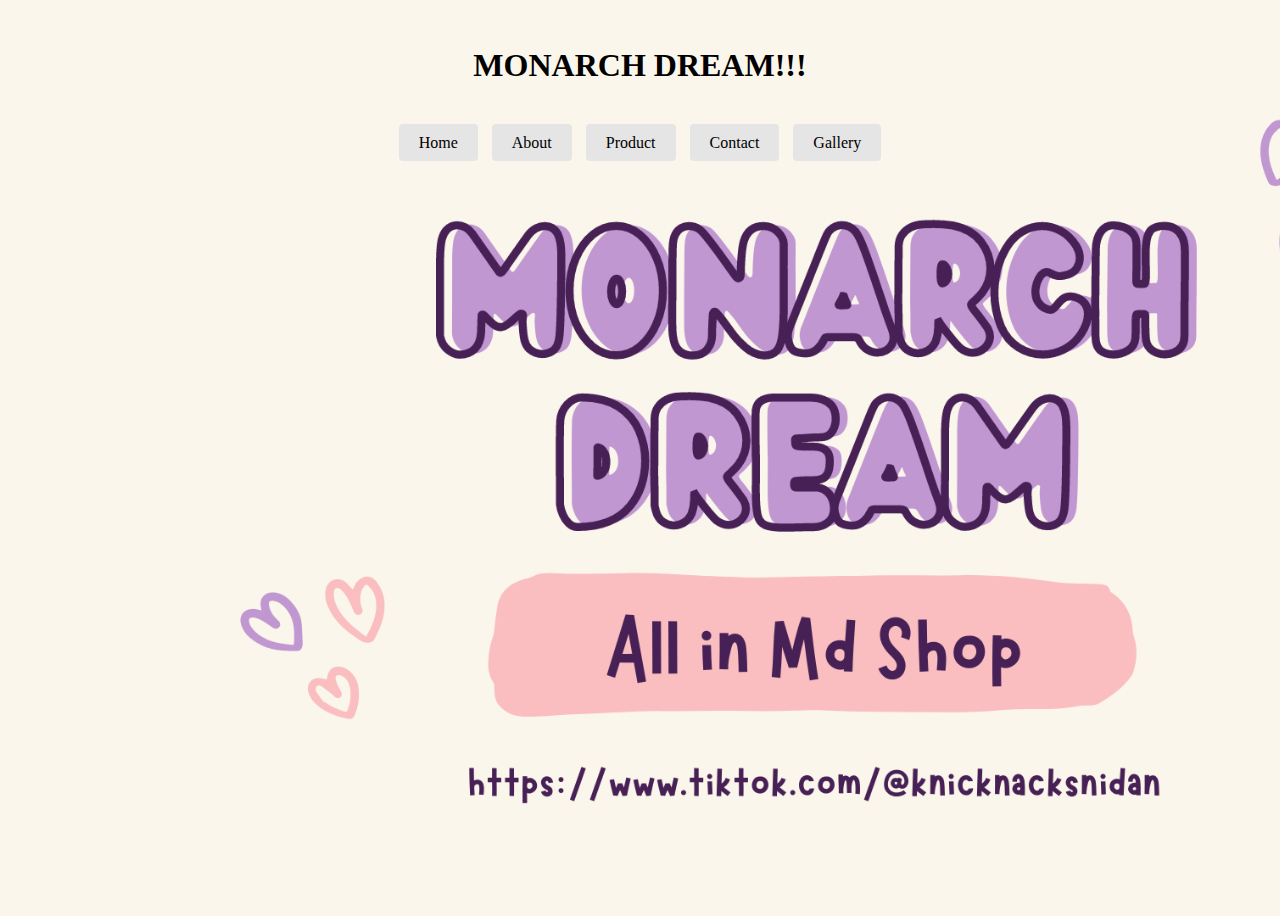
<file: index.html>
<!DOCTYPE html>
<html>
<head>
<title>SHOP</title>
<link rel="stylesheet" href="style.css">
</head>
<body>
<style>
body {
background-image: url(mon.png);
background-size: cover;
background-repeat: no-repeat;
height: 100vh;
}</style>

<br><h1>MONARCH DREAM!!!</h1>


<div class="button-container">
    <a href="home.html" class="nav-button">Home</a>
    <a href="about.html" class="nav-button">About</a>
    <a href="product.html" class="nav-button">Product</a>
    <a href="contact.html" class="nav-button">Contact</a>
    <a href="gallery.html" class="nav-button">Gallery</a>
  
 </div>






</body>
</html>
</file>
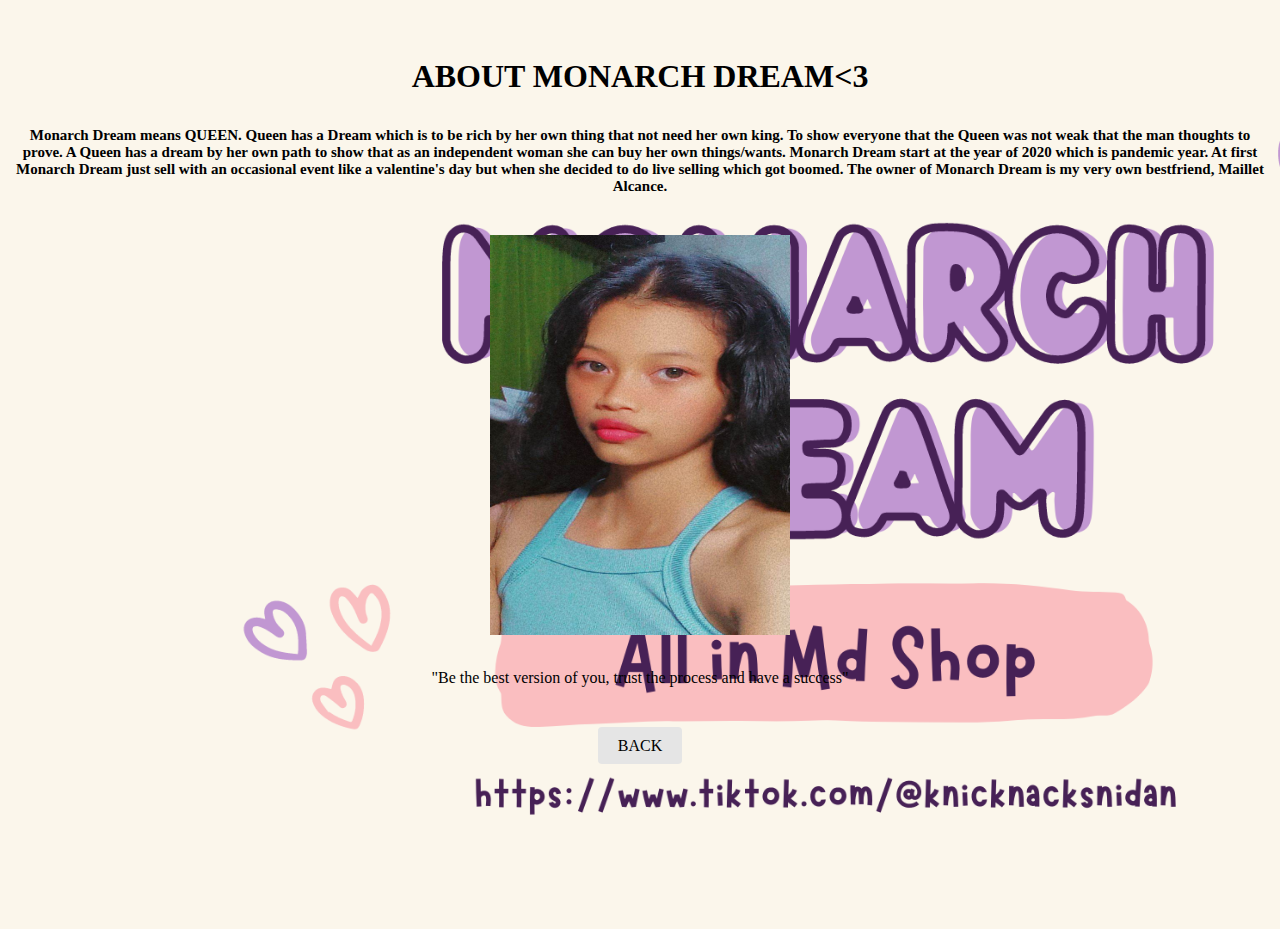
<file: about.html>
<!DOCTYPE html>
<html>
<head>
<title>SHOP</title>
<link rel="stylesheet" href="style.css">
</head>
<body>
<style>
body {
background-image: url(mon.png);
background-size: cover;
background-repeat: no-repeat;
height: 100vh;
}</style>

<section>
<h1><br>ABOUT MONARCH DREAM<3
<p class="paragraph"><br>  
     Monarch Dream means QUEEN. Queen has a Dream which is to be rich by her own thing that not need her own king. 
To show everyone that the Queen was not weak that the man thoughts to prove. A Queen has a dream by her own path to show that as an independent woman she can buy her own things/wants. 
Monarch Dream start at the year of 2020 which is pandemic year. At first Monarch Dream just sell with an occasional event like a valentine's day but 
when she decided to do live selling which got boomed. 
The owner of Monarch Dream is my very own bestfriend, Maillet Alcance.
</h1>

<br><img src="mai.png" class="center">

<p class="quote"><br>  
     "Be the best version of you, trust the process and have a success"

</h1>

</section>

<div class="button-container">
    <a href="index.html" class="nav-button">BACK</a>

</body>
</html>
</file>
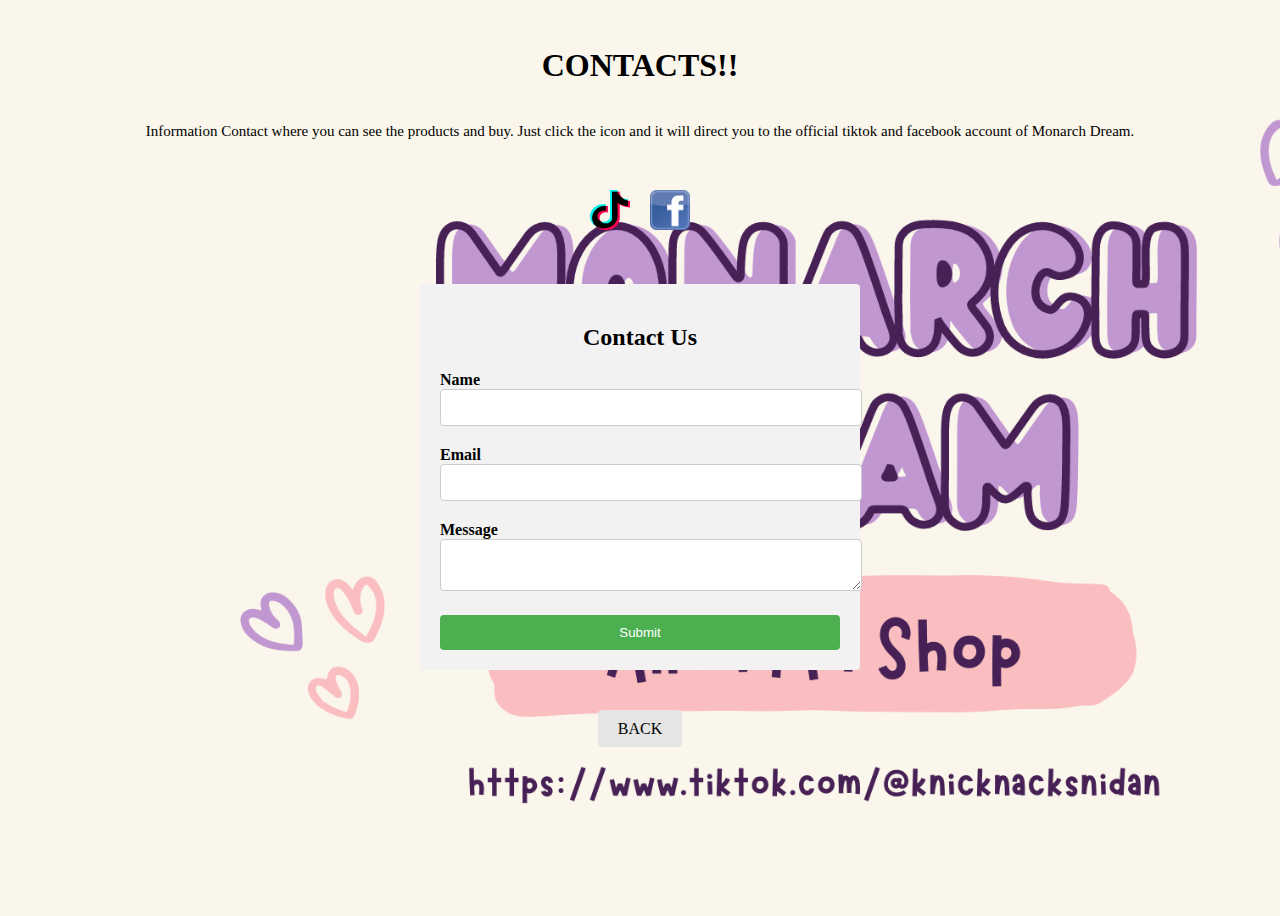
<file: contact.html>
<!DOCTYPE html>
<html>
<head>
<title>SHOP</title>
<link rel="stylesheet" href="style.css">
</head>
<body>
<style>
body {
background-image: url(mon.png);
background-size: cover;
background-repeat: no-repeat;
height: 100vh;
}</style>


<br><h1>CONTACTS!!</h1>
 
<p class="paragraph"><br>  
     Information Contact where you can see the products and buy. Just click the icon and it will direct you to the official tiktok and facebook account of Monarch Dream.
</h1>

<br><div class="social-icons">
    <a href="https://www.tiktok.com/@knicknacksnidan" target="_blank" rel="noopener noreferrer">
      <img src="tiktok-icon.png" alt="TikTok Icon">
    </a>
    <a href="https://www.facebook.com/mai.alcance.1?mibextid=ZbWKwL" target="_blank" rel="noopener noreferrer">
      <img src="facebook-icon.png" alt="Facebook Icon">
    </a>
  </div>

<div class="form-container">
    <h2>Contact Us</h2>
    <form onsubmit="return validateForm()">
      <div class="form-group">
        <label for="name">Name</label>
        <input type="text" id="name" name="name" required>
      </div>
      <div class="form-group">
        <label for="email">Email</label>
        <input type="email" id="email" name="email" required>
      </div>
      <div class="form-group">
        <label for="message">Message</label>
        <textarea id="message" name="message" required></textarea>
      </div>
      <button type="submit">Submit</button>
    </form>
  </div>

  <script src="script.js"></script>

<div class="button-container">
    <a href="index.html" class="nav-button">BACK</a>
</body>
</html>
</file>
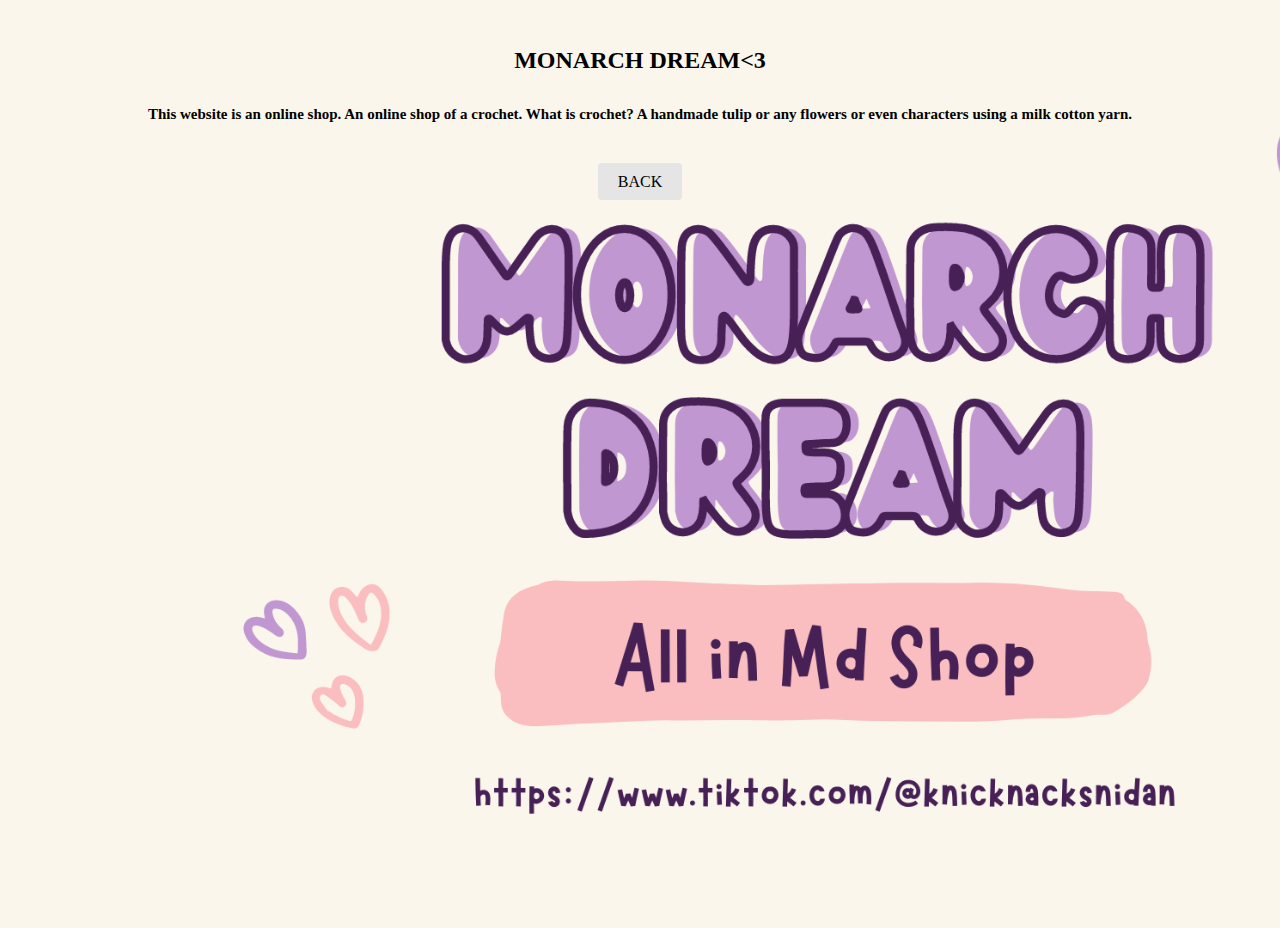
<file: home.html>
<!DOCTYPE html>
<html>
<head>
<title>SHOP</title>
<link rel="stylesheet" href="style.css">
</head>
<body>
<style>
body {
background-image: url(mon.png);
background-size: cover;
background-repeat: no-repeat;
height: 100vh;

}</style>

<section>
<h2><br>MONARCH DREAM<3
<p class="paragraph"><br>  
     This website is an online shop. An online shop of a crochet. What is crochet? A handmade tulip or any flowers or even characters using a milk cotton yarn.
</h2>
</section>



<div class="button-container">
    <a href="index.html" class="nav-button">BACK</a>


</body>
</html>
</file>
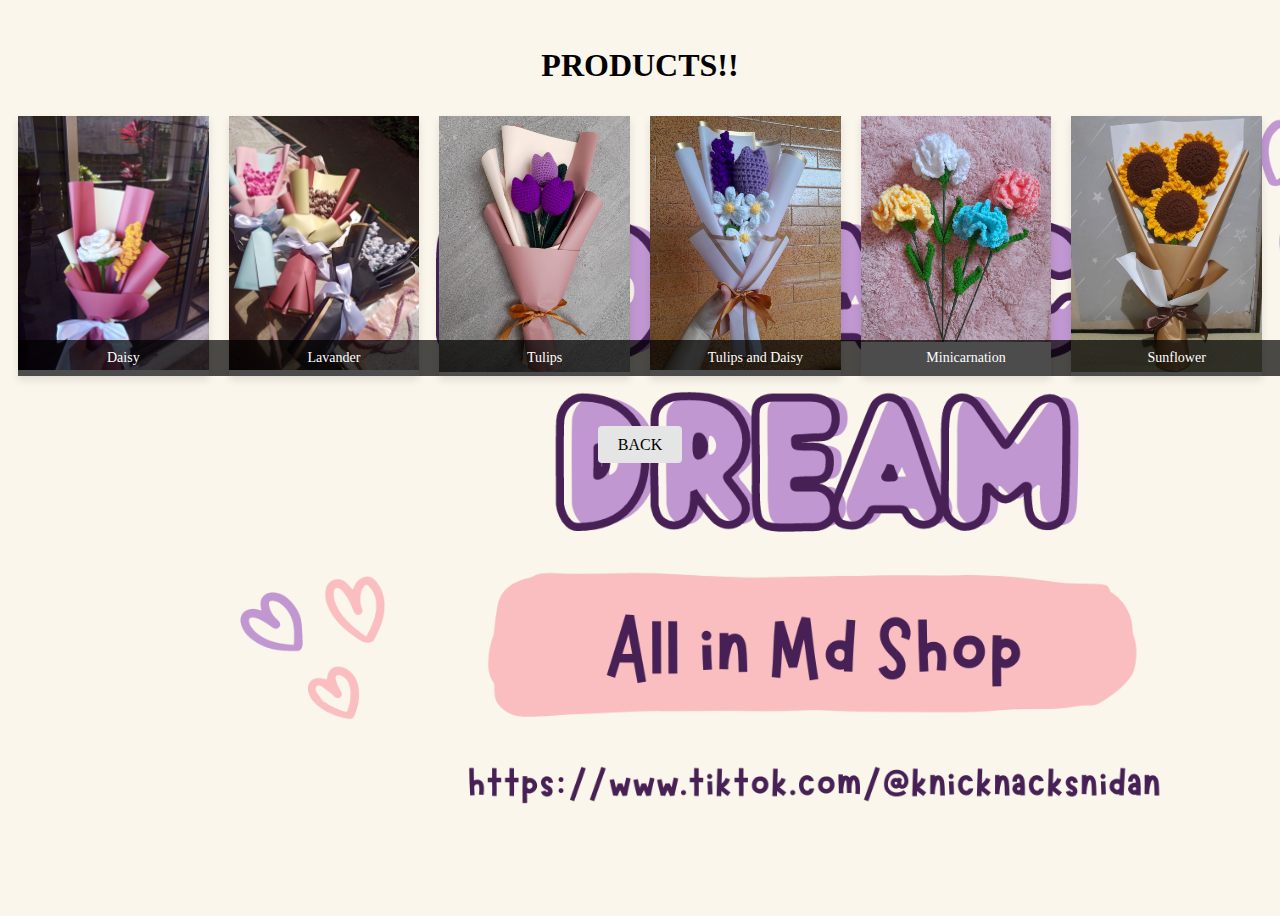
<file: product.html>
<!DOCTYPE html>
<html>
<head>
<title>Cosico's Information</title>
<link rel="stylesheet" href="style.css">
</head>
<body>
<style>
body {
background-image: url(mon.png);
background-size: cover;
background-repeat: no-repeat;
height: 100vh;
}</style>

<br><h1>PRODUCTS!!</h1>

 <div class="polaroid-container">
    <div class="polaroid">
      <img src="daisy.jpg" alt="Image 1">
      <div class="caption">Daisy</div>
    </div>
    <div class="polaroid">
      <img src="lavander.jpg" alt="Image 2">
      <div class="caption">Lavander</div>
    </div>
    <div class="polaroid">
      <img src="tulips.jpg" alt="Image 3">
      <div class="caption">Tulips</div>
    </div>
     <div class="polaroid">
      <img src="tulsy.jpg" alt="Image 4">
      <div class="caption">Tulips and Daisy</div>
    </div>
<div class="polaroid">
      <img src="carna.jpg" alt="Image 4">
      <div class="caption">Minicarnation</div>
    </div>
<div class="polaroid">
      <img src="sun.jpg" alt="Image 4">
      <div class="caption">Sunflower</div>
    </div>
    </div>



<div class="button-container">
    <a href="index.html" class="nav-button">BACK</a>

</body>
</html>
</file>
<file: style.css>
h1{
color: black;
text-align: center;
}

h2{
color: black;
text-align: center;
}

.paragraph{
color: black;
font-size: 15px; 
text-align: justify;
text-align: center;
}


.center{
  display: block;
  margin-left: auto;
  margin-right: auto;
  width: 300px;
height: 400px;
}


.quote{
color: black;
text-align: center;
}

.button-container {
  text-align: center;
  margin-top: 50px;
}

.nav-button {
  padding: 10px 20px;
  margin: 5px;
  font-size: 16px;
  background-color: #e5e5e5;
  border: none;
  border-radius: 4px;
  cursor: pointer;
  text-decoration: none;
  color: #000;
}

.nav-button:hover {
  background-color: #ccc;
}

.polaroid-container {
  display: flex;
  justify-content: center;
}

.polaroid {
  position: relative;
  margin: 10px;
  width: 200px;
  height: 260px;
  background-color: #fff;
  box-shadow: 0px 4px 8px rgba(0, 0, 0, 0.1);
}

.polaroid img {
  width: 100%;
  height: auto;
  object-fit: cover;
}

.caption {
  position: absolute;
  bottom: 0;
  width: 100%;
  padding: 10px;
  background-color: rgba(0, 0, 0, 0.7);
  color: #fff;
  font-size: 14px;
  text-align: center;
}

.social-icons {
  display: flex;
  justify-content: center;
  margin-top: 50px;
}

.social-icons a {
  display: block;
  margin: 0 10px;
}

.social-icons img {
  width: 40px;
  height: 40px;
}

@media (max-width: 480px) {
  .social-icons {
    flex-wrap: wrap;
  }
  
  .social-icons a {
    margin: 10px;
  }
}

.form-container {
  max-width: 400px;
  margin: 50px auto;
  padding: 20px;
  background-color: #f2f2f2;
  border-radius: 4px;
}

h2 {
  text-align: center;
}

.form-container {
  max-width: 400px;
  margin: 50px auto;
  padding: 20px;
  background-color: #f2f2f2;
  border-radius: 4px;
}

h2 {
  text-align: center;
}

form {
  display: flex;
  flex-direction: column;
}

.form-group {
  margin-bottom: 20px;
}

label {
  font-weight: bold;
}

input,
textarea {
  width: 100%;
  padding: 10px;
  border: 1px solid #ccc;
  border-radius: 4px;
}

button {
  padding: 10px 20px;
  background-color: #4CAF50;
  color: #fff;
  border: none;
  border-radius: 4px;
  cursor: pointer;
}

button:hover {
  background-color: #45a049;
}

.gallery-container {
  max-width: 800px;
  margin: 0 auto;
  padding: 20px;
}

h2 {
  text-align: center;
}

.image-gallery {
  display: flex;
  flex-wrap: wrap;
  justify-content: center;
}

.image-item {
  margin: 10px;
}

.image-item img {
  width: 300px;
  height: auto;
}

.video-container {
  position: relative;
  width: 100%;
  padding-bottom: 56.25%; /* 16:9 aspect ratio */
}

video {
  position: absolute;
  top: 0;
  left: 0;
  width: 100%;
  height: 100%;
}
</file>
